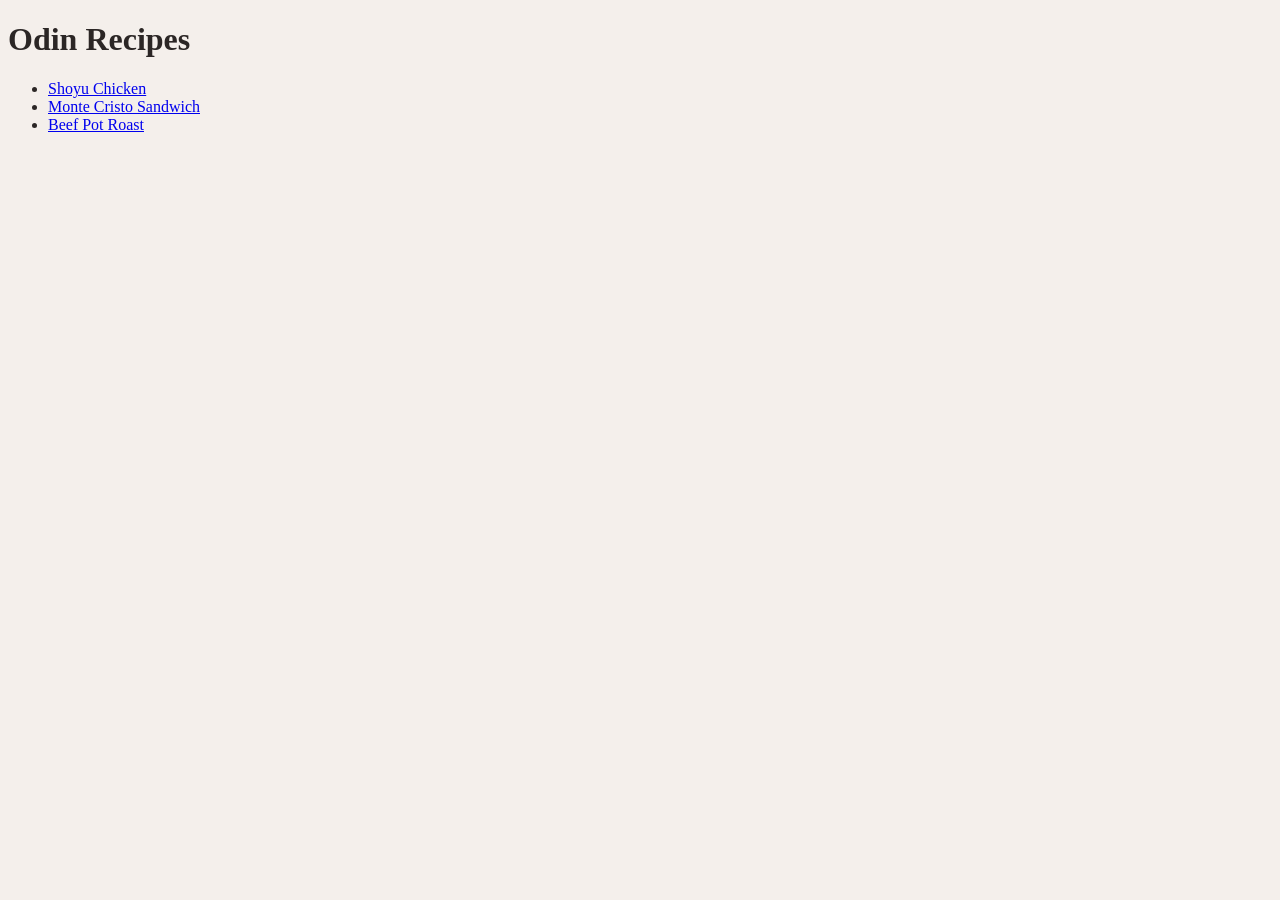
<file: index.html>
<!DOCTYPE html>
<html lang="en">
<head>
    <meta charset="UTF-8">
    <meta name="viewport" content="width=device-width, initial-scale=1.0">
    <link rel="stylesheet" href="style.css">
    <title>Odin Recipes</title>
</head>
    <body>
        <h1 class="main-page-title">Odin Recipes</h1>
        <ul>
            <li><a href="recipes/shoyuChicken.html">Shoyu Chicken</a></li>
            <li><a href="recipes/monteCristo.html">Monte Cristo Sandwich</a></li>
            <li><a href="recipes/beefPotRoast.html">Beef Pot Roast</a></li>
        </ul>
    </body>
</html>
</file>
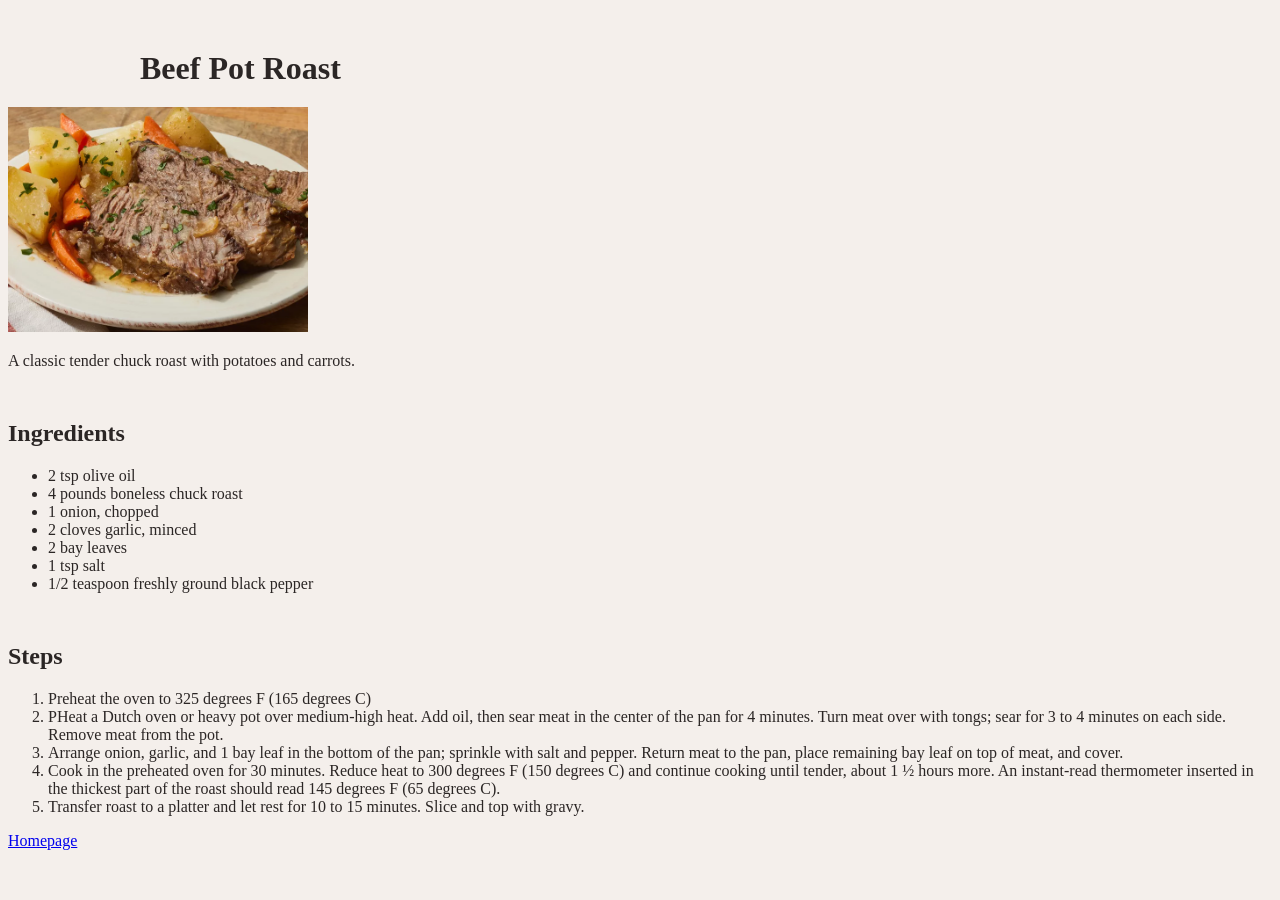
<file: recipes/beefPotRoast.html>
<!DOCTYPE html>
<html lang="en">

<head>
    <meta charset="UTF-8">
    <meta name="viewport" content="width=device-width, initial-scale=1.0">
    <link rel="stylesheet" href="../style.css">
    <title>Beef Pot Roast</title>
</head>

<body>
    <div class="food-overview">
        <h1 class="recipe-title">Beef Pot Roast</h1>
        <img src="../images/beefPotRoast.jpg" alt="Beef Pot Roast">
        <p>A classic tender chuck roast with potatoes and carrots.</p>
    </div>
    
    <div class="ingredients-list">
        <h2>Ingredients</h2>
        <ul>
            <li>2 tsp olive oil</li>
            <li>4 pounds boneless chuck roast</li>
            <li>1 onion, chopped</li>
            <li>2 cloves garlic, minced</li>
            <li>2 bay leaves</li>
            <li>1 tsp salt</li>
            <li>1/2 teaspoon freshly ground black pepper</li>
        </ul>
    </div>

    <div class="steps-list">
        <h2>Steps</h2>
        <ol>
            <li>Preheat the oven to 325 degrees F (165 degrees C)</li>
            <li>PHeat a Dutch oven or heavy pot over medium-high heat.
                Add oil, then sear meat in the center of the pan for 4 minutes.
                Turn meat over with tongs; sear for 3 to 4 minutes on each side.
                Remove meat from the pot.</li>
            <li>Arrange onion, garlic, and 1 bay leaf in the bottom of the pan;
                sprinkle with salt and pepper. Return meat to the pan,
                place remaining bay leaf on top of meat, and cover.</li>
            <li>Cook in the preheated oven for 30 minutes. Reduce heat to 300 degrees F (150 degrees C)
                and continue cooking until tender, about 1 ½ hours more.
                An instant-read thermometer inserted in the thickest part of the roast
                should read 145 degrees F (65 degrees C).</li>
            <li>Transfer roast to a platter and let rest for 10 to 15 minutes.
                Slice and top with gravy.</li>
        </ol>
    </div>


    <a href="../index.html">Homepage</a>
</body>

</html>
</file>
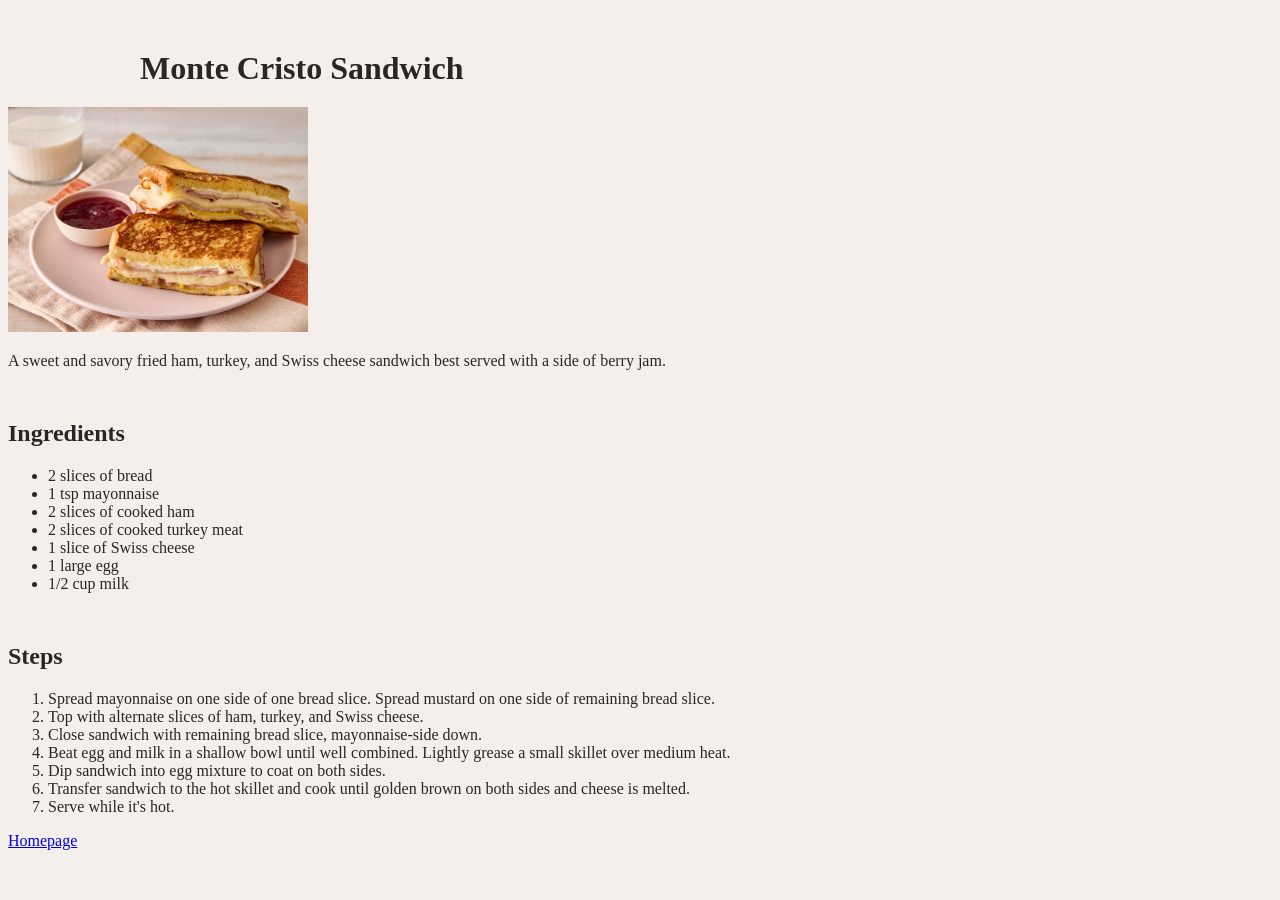
<file: recipes/monteCristo.html>
<!DOCTYPE html>
<html lang="en">
<head>
    <meta charset="UTF-8">
    <meta name="viewport" content="width=device-width, initial-scale=1.0">
    <link rel="stylesheet" href="../style.css">
    <title>Monte Cristo Sandwich</title>
</head>
    <body>
        <div class="food-overview"></div>
            <h1 class="recipe-title">Monte Cristo Sandwich</h1>
            <img src="../images/monteCristo.jpg" alt="Monte Cristo Sandwich" width="300">
            <p>A sweet and savory fried ham, turkey, and Swiss cheese sandwich best served with 
                a side of berry jam.
            </p>
        </div>
        
        <div class="ingredients-list">
            <h2>Ingredients</h2>
            <ul>
                <li>2 slices of bread</li>
                <li>1 tsp mayonnaise</li>
                <li>2 slices of cooked ham</li>
                <li>2 slices of cooked turkey meat</li>
                <li>1 slice of Swiss cheese</li>
                <li>1 large egg</li>
                <li>1/2 cup milk</li>
            </ul>
        </div>
        
        <div class="steps-list">
            <h2>Steps</h2>    
            <ol>
                <li>Spread mayonnaise on one side of one bread slice. Spread mustard on one side
                    of remaining bread slice.
                </li>
                <li>Top with alternate slices of ham, turkey, and Swiss cheese.</li>
                <li>Close sandwich with remaining bread slice, mayonnaise-side down.</li>
                <li>Beat egg and milk in a shallow bowl until well combined.
                    Lightly grease a small skillet over medium heat.
                </li>
                <li>Dip sandwich into egg mixture to coat on both sides.</li>
                <li>Transfer sandwich to the hot skillet and cook until golden brown on both sides
                    and cheese is melted.
                </li>
                <li>Serve while it's hot.</li>
            </ol>
        </div>
            
        <a href="../index.html">Homepage</a>
    </body>
</html>
</file>
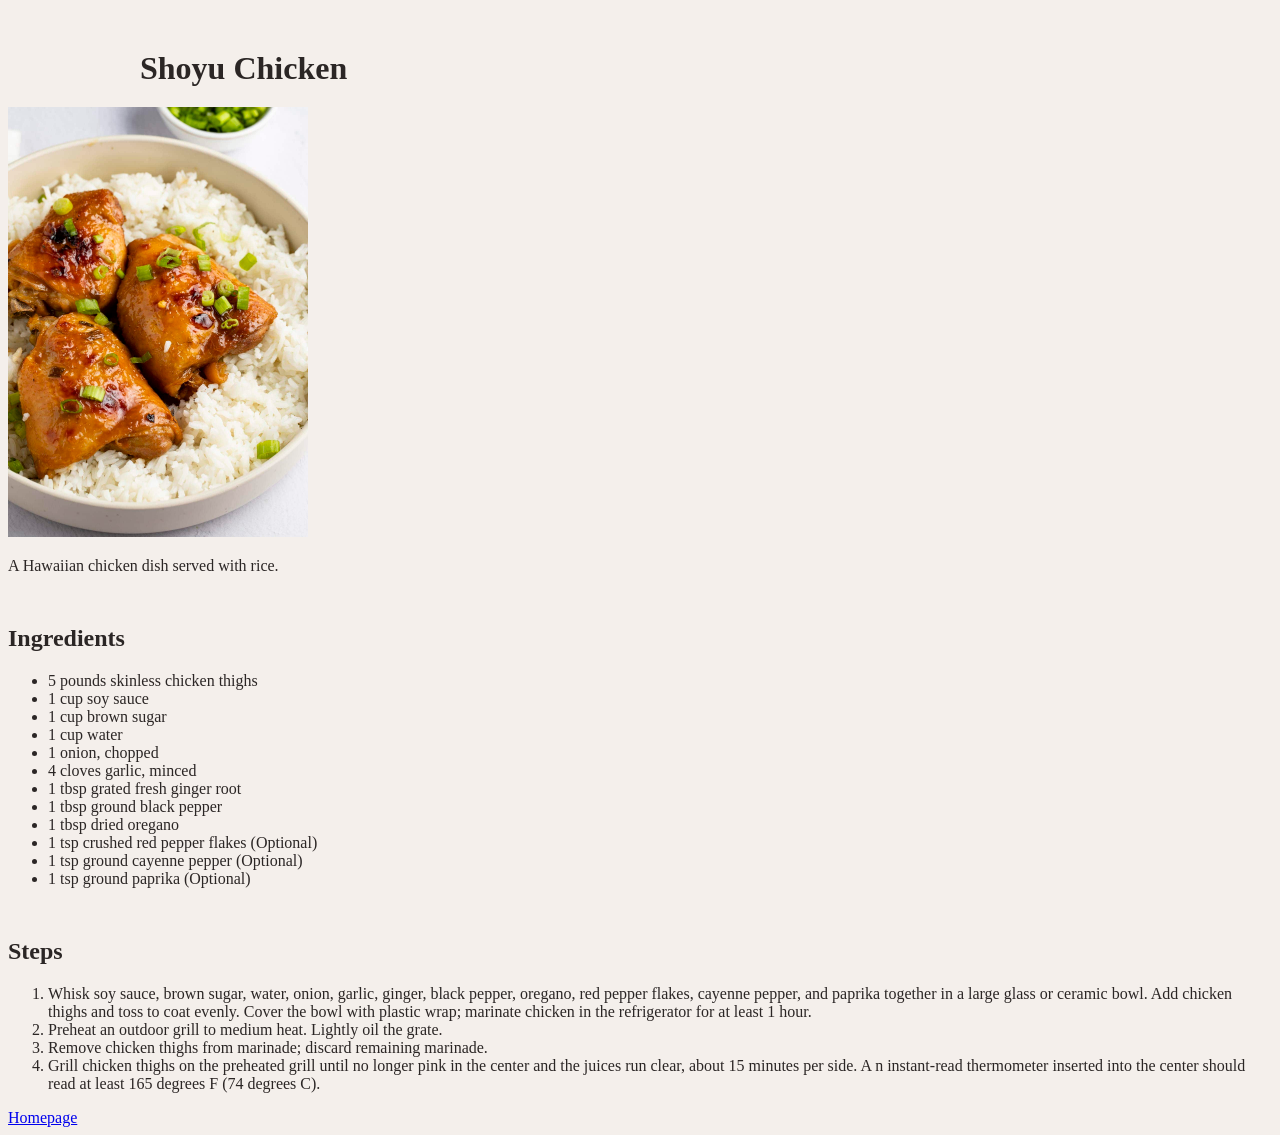
<file: recipes/shoyuChicken.html>
<!DOCTYPE html>
<html lang="en">
<head>
    <meta charset="UTF-8">
    <meta name="viewport" content="width=device-width, initial-scale=1.0">
    <link rel="stylesheet" href="../style.css">
    <title>Shoyu Chicken Recipe</title>
</head>
    <body>
        
        <div class="food-overview">
            <h1 class="recipe-title">Shoyu Chicken</h1>
            <img src="../images/shoyuChicken.jpg" alt="Shoyu chicken with rice" width="300">
            <p>A Hawaiian chicken dish served with rice.</p>
        </div>
        
        <div class="ingredients-list">
            <h2>Ingredients</h2>
            <ul>
                <li>5 pounds skinless chicken thighs</li>
                <li>1 cup soy sauce</li>
                <li>1 cup brown sugar</li>
                <li>1 cup water</li>
                <li>1 onion, chopped</li>
                <li>4 cloves garlic, minced</li>
                <li>1 tbsp grated fresh ginger root</li>
                <li>1 tbsp ground black pepper</li>
                <li>1 tbsp dried oregano</li>
                <li>1 tsp crushed red pepper flakes (Optional)</li>
                <li>1 tsp ground cayenne pepper (Optional)</li>
                <li>1 tsp ground paprika (Optional)</li>
            </ul>
        </div>
        
        <div class="steps-list">
            <h2>Steps</h2>
            <ol>
                <li>Whisk soy sauce, brown sugar, water, onion, garlic, ginger, black pepper, oregano, red pepper flakes, 
                    cayenne pepper, and paprika together in a large glass or ceramic bowl. 
                    Add chicken thighs and toss to coat evenly. Cover the bowl with plastic wrap; 
                    marinate chicken in the refrigerator for at least 1 hour.</li>
                    <li>Preheat an outdoor grill to medium heat. Lightly oil the grate.</li>
                    <li>Remove chicken thighs from marinade; discard remaining marinade.</li>
                    <li>Grill chicken thighs on the preheated grill until no longer pink in the center 
                        and the juices run clear, about 15 minutes per side. A
                        n instant-read thermometer inserted into the center should read at least 165 degrees F (74 degrees C).</li>
                    </ol>
                    
                    <a href="../index.html">Homepage</a>
        </div>
    </body>
</html>
</file>
<file: style.css>
* {
    box-sizing: border-box;
} 

body {
    background-color: #F4EFEB;
    color: #2B2625;
    font-family: Georgia, 'Times New Roman', Times, serif;
}

img {
    width: 300px;
}

div {
    margin-top: 50px;
}

.recipe-title {
    font-family: 'Pacifico', cursive;
    margin: 20px auto;
    width: 1000px;
}

.main-page-title {
    font-family: 'Pacifico', cursive;
}
</file>
